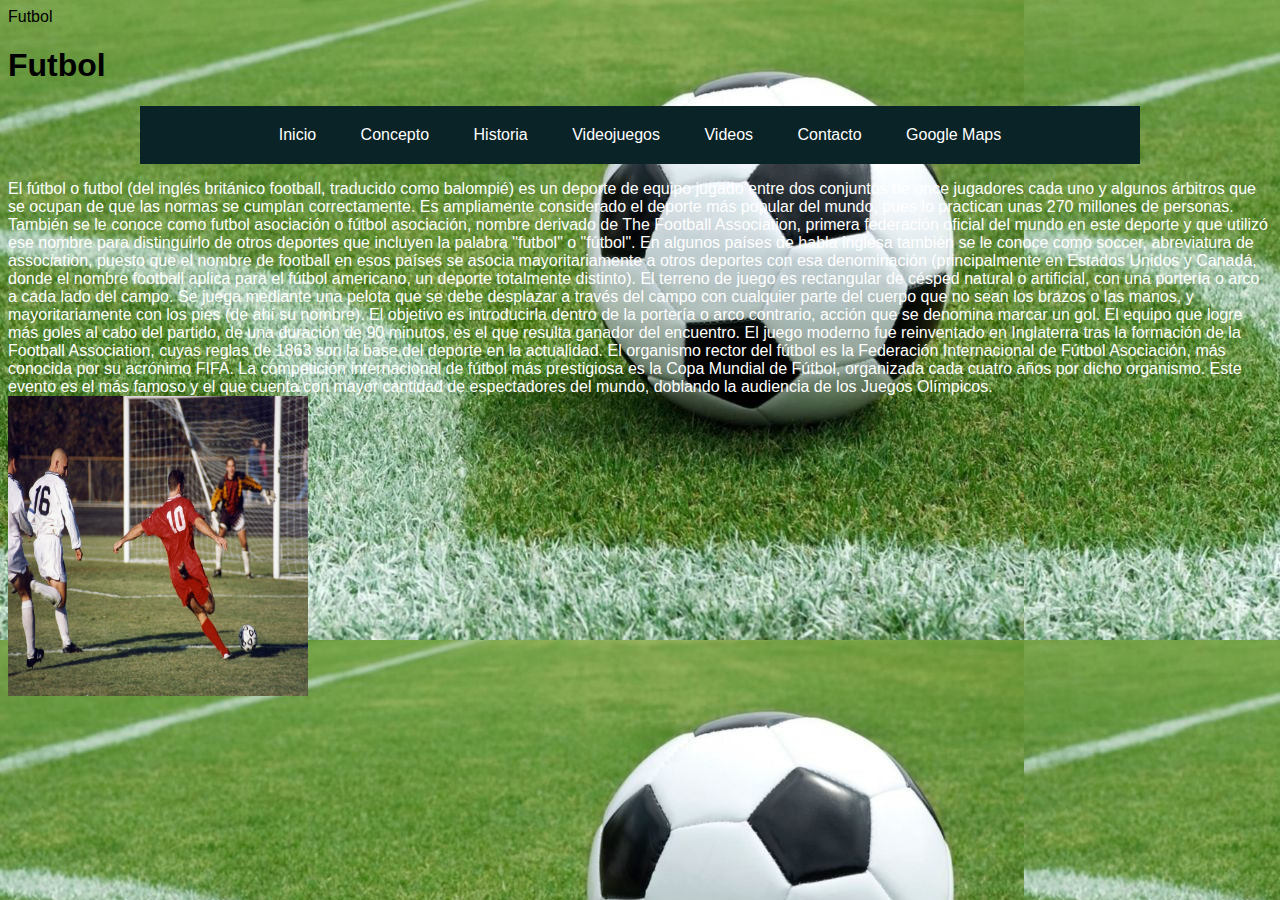
<file: Index/html/Concepto.html>
<!DOCTYPE html>
<html>
	<head>
		<meta charset="UTF-8">
        <link rel="stylesheet" type="text/css" href="../css/estilo concepto.css"
		<title>Futbol</title>
<html>
  <head>
        
        <h1> Futbol </h1>
	</head>
	<body>
        <nav>
		<ul class="menu">
        
			  <li><a href="../Index.html">Inicio</a></li>
			<li><a href="Concepto.html">Concepto</a></li>
			<li><a href="Historia.html">Historia</a></li>
            <li><a href="Videojuegos.html">Videojuegos</a></li>
            <li><a href="Videos.html">Videos</a></li>
            <li><a href="Formulario.html">Contacto</a></li>
            <li><a href="Google maps.html">Google Maps</a></li>
        </nav>

       <p> <font size="" color="#FFFFFF"> El fútbol o futbo​l (del inglés británico football, traducido como balompié)​ es un deporte de equipo jugado entre dos conjuntos de once jugadores cada uno y algunos árbitros que se ocupan de que las normas se cumplan correctamente. Es ampliamente considerado el deporte más popular del mundo, pues lo practican unas 270 millones de personas.​ También se le conoce como futbol asociación o fútbol asociación, nombre derivado de The Football Association, primera federación oficial del mundo en este deporte y que utilizó ese nombre para distinguirlo de otros deportes que incluyen la palabra "futbol" o "fútbol". En algunos países de habla inglesa también se le conoce como soccer, abreviatura de association, puesto que el nombre de football en esos países se asocia mayoritariamente a otros deportes con esa denominación (principalmente en Estados Unidos y Canadá, donde el nombre football aplica para el fútbol americano, un deporte totalmente distinto).

El terreno de juego es rectangular de césped natural o artificial, con una portería o arco a cada lado del campo. Se juega mediante una pelota que se debe desplazar a través del campo con cualquier parte del cuerpo que no sean los brazos o las manos, y mayoritariamente con los pies (de ahí su nombre). El objetivo es introducirla dentro de la portería o arco contrario, acción que se denomina marcar un gol. El equipo que logre más goles al cabo del partido, de una duración de 90 minutos, es el que resulta ganador del encuentro.

El juego moderno fue reinventado en Inglaterra tras la formación de la Football Association, cuyas reglas de 1863 son la base del deporte en la actualidad. El organismo rector del fútbol es la Federación Internacional de Fútbol Asociación, más conocida por su acrónimo FIFA. La competición internacional de fútbol más prestigiosa es la Copa Mundial de Fútbol, organizada cada cuatro años por dicho organismo. Este evento es el más famoso y el que cuenta con mayor cantidad de espectadores del mundo, doblando la audiencia de los Juegos Olímpicos.

<img src="../Imagenes/Futbol.jpg""  width="300px" height="300px"
        
       </p> </font>
	</body>
</html>

	</body>
</html>
</file>
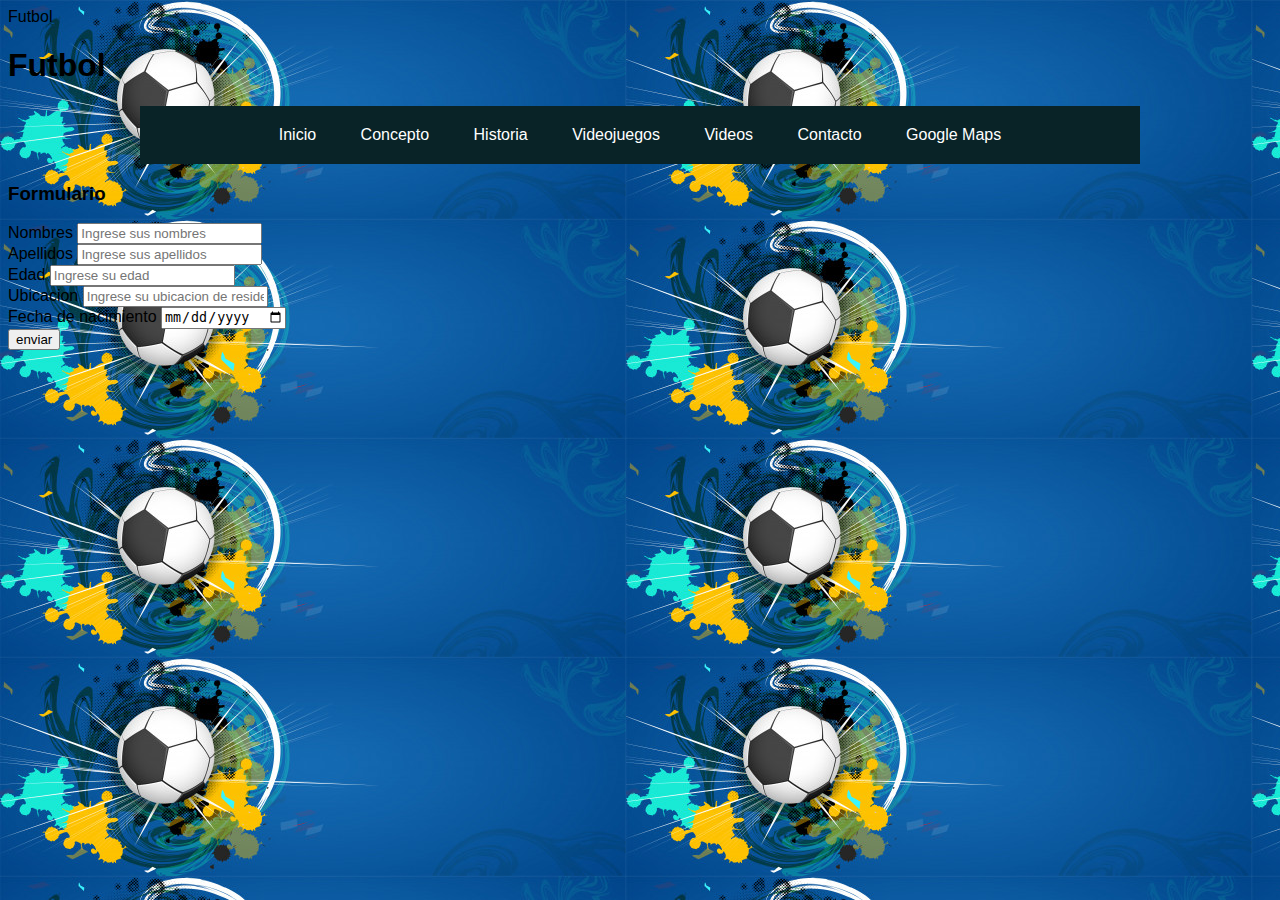
<file: Index/html/Formulario.html>
<!DOCTYPE html>
<html>
	<head>
		<meta charset="UTF-8">
        <link rel="stylesheet" type="text/css" href="../css/estilo formulario.css"
		<title>Futbol</title>
<html>
  <head>
        <h1> Futbol </h1>
        </div>
	</head>
	<body> 
    
         <nav>
		<ul class="menu">
              <li><a href="../Index.html">Inicio</a></li>
			<li><a href="Concepto.html">Concepto</a></li>
			<li><a href="Historia.html">Historia</a></li>
            <li><a href="Videojuegos.html">Videojuegos</a></li>
            <li><a href="Videos.html">Videos</a></li>
            <li><a href="Formulario.html">Contacto</a></li>
            <li><a href="Google maps.html">Google Maps</a></li>
        </nav>

            
  
            <section>
            <div>
            <h3>Formulario</h3>
            
                 <label>Nombres</label>
                 <input type="text" name="nombre" placeholder="Ingrese sus nombres"></br>
                 <label>Apellidos</label>
                 <input type="text" name="apellidos" placeholder="Ingrese sus apellidos"></br>
                 <label>Edad</label>
                 <input type="text" name="edad" placeholder="Ingrese su edad"></br>
                 <label>Ubicacion</label>
                 <input type="text" name="ubicacion" placeholder="Ingrese su ubicacion de residencia"></br>   
                 <label>Fecha de nacimiento</label>
                 <input type="date" name="fecha_nac"></br>
                  <input type="submit" name="enviar" value="enviar"   
                  <input type="submit" name="enviar" value="borrar"
                  
                 </select> </br>
            
            </div>
            
           </div>
           
           
           </section>
           
        
        
	</body>
</html>
</file>
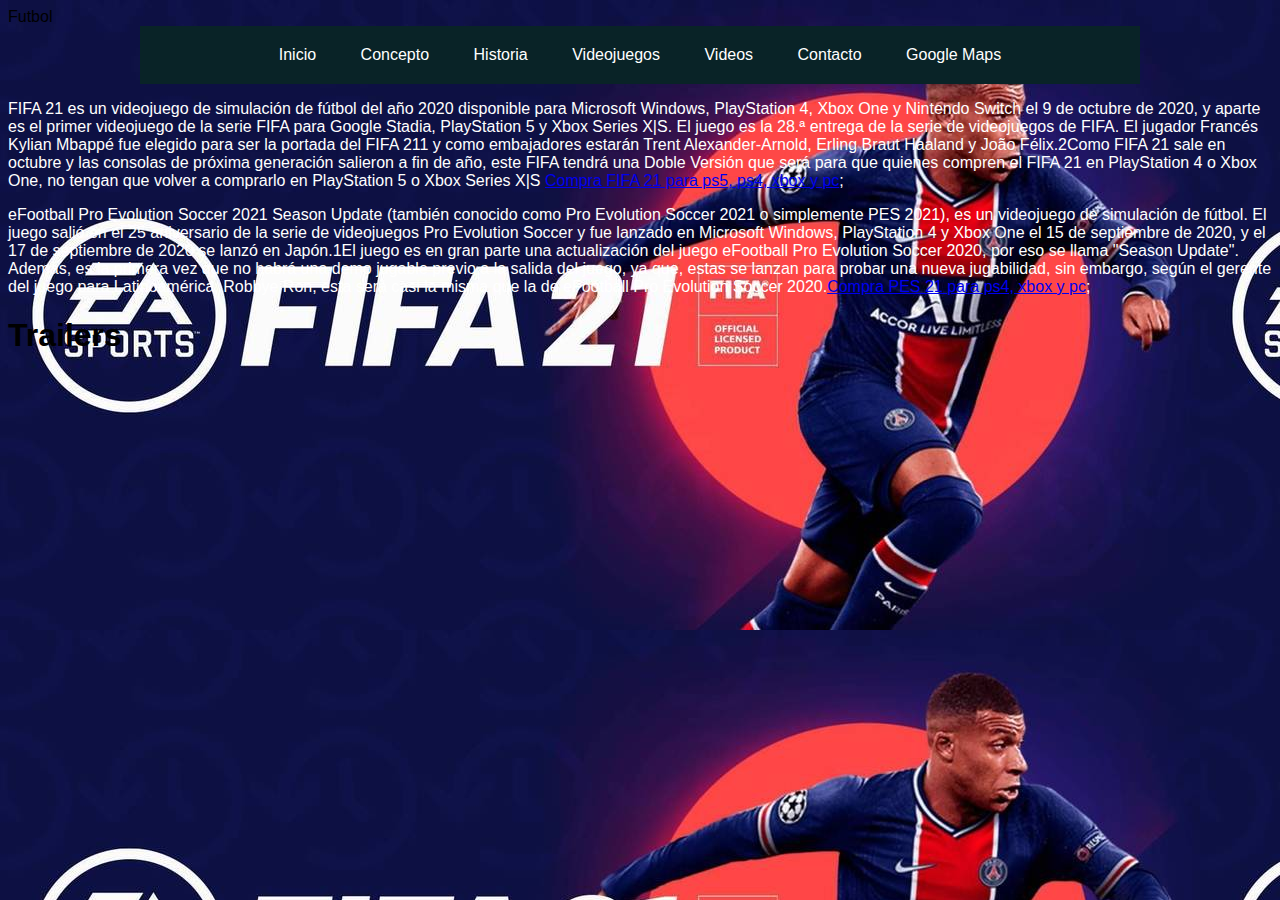
<file: Index/html/Videojuegos.html>
<!DOCTYPE html>
<html>
	<head>
		<meta charset="UTF-8">
		<title>Futbol</title>
<html>
  <head>
    <link rel="stylesheet" type="text/css" href="../css/estilo videojuegos.css"
          <h1> Futbol </h1>
	</head>
	<body>
        <nav>
		<ul class="menu">
          <li><a href="../Index.html">Inicio</a></li>
			<li><a href="Concepto.html">Concepto</a></li>
			<li><a href="Historia.html">Historia</a></li>
            <li><a href="Videojuegos.html">Videojuegos</a></li>
            <li><a href="Videos.html">Videos</a></li>
            <li><a href="Formulario.html">Contacto</a></li>
            <li><a href="Google maps.html">Google Maps</a></li>
        </nav>
            
           <p><font size="" color="#FFFFFF" <b>
           
           FIFA 21 es un videojuego de simulación de fútbol del año 2020 disponible para Microsoft Windows, PlayStation 4, Xbox One y Nintendo Switch el 9 de octubre de 2020, y aparte es el primer videojuego de la serie FIFA para Google Stadia, PlayStation 5 y Xbox Series X|S.

El juego es la 28.ª entrega de la serie de videojuegos de FIFA.

El jugador Francés Kylian Mbappé fue elegido para ser la portada del FIFA 211​ y como embajadores estarán Trent Alexander-Arnold, Erling Braut Haaland y João Félix.2​

Como FIFA 21 sale en octubre y las consolas de próxima generación salieron a fin de año, este FIFA tendrá una Doble Versión que será para que quienes compren el FIFA 21 en PlayStation 4 o Xbox One, no tengan que volver a comprarlo en PlayStation 5 o Xbox Series X|S <a href="https://www.ea.com/es-es/games/fifa/fifa-21">Compra FIFA 21 para ps5, ps4, xbox y pc</a>;


           </p> </font> </b>

           
           <p> <font size="" color="#FFFFFF" <b>


           eFootball Pro Evolution Soccer 2021 Season Update (también conocido como Pro Evolution Soccer 2021 o simplemente PES 2021), es un videojuego de simulación de fútbol.

El juego salió en el 25 aniversario de la serie de videojuegos Pro Evolution Soccer y fue lanzado en Microsoft Windows, PlayStation 4 y Xbox One el 15 de septiembre de 2020, y el 17 de septiembre de 2020 se lanzó en Japón.1​

El juego es en gran parte una actualización del juego eFootball Pro Evolution Soccer 2020, por eso se llama "Season Update".

Además, es la primera vez que no habrá una demo jugable previo a la salida del juego, ya que, estas se lanzan para probar una nueva jugabilidad, sin embargo, según el gerente del juego para Latinoamérica, Robbye Ron, esta será casi la misma que la de eFootball Pro Evolution Soccer 2020.<a href="https://www.konami.com/wepes/2021/eu/es/ps4/">Compra PES 21 para ps4, xbox y pc</a>;

           </p> </font>  </b>
           
      <h1><font size="6+" color="#000000"">Trailers</font></h1>
      
      <iframe width="560" height="315" src="https://www.youtube.com/embed/tuLAn9adQpI" frameborder="0" allow="accelerometer; autoplay; clipboard-write; encrypted-media; gyroscope; picture-in-picture" allowfullscreen></iframe>
      <iframe width="560" height="315" src="https://www.youtube.com/embed/GSXViWOyEO4" frameborder="0" allow="accelerometer; autoplay; clipboard-write; encrypted-media; gyroscope; picture-in-picture" allowfullscreen></iframe>
           
		</ul>
	</body>
</html>
</file>
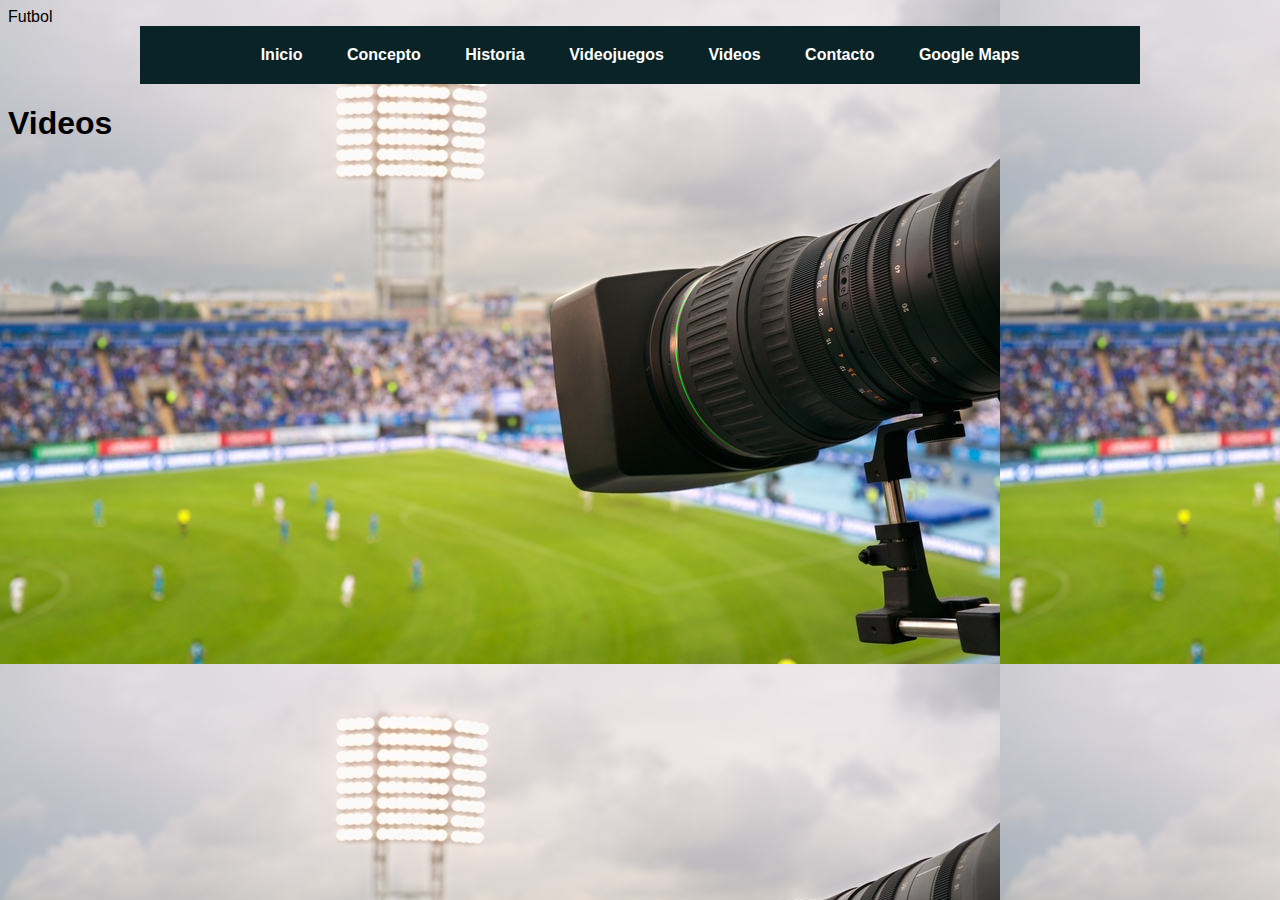
<file: Index/html/Videos.html>
<!DOCTYPE html>
<html>
	<head>
		<meta charset="UTF-8">
		<title>Futbol</title>
<html>
  <head>
    <link rel="stylesheet" type="text/css" href="../css/estilo videos.css";
          <h1> Futbol </h1>
	</head>
	<body>
         <nav>
		<ul class="menu">
        
         <strong>      <li><a href="../Index.html">Inicio</a></li>
			<li><a href="Concepto.html">Concepto</a></li>
			<li><a href="Historia.html">Historia</a></li>
            <li><a href="Videojuegos.html">Videojuegos</a></li>
            <li><a href="Videos.html">Videos</a></li>
            <li><a href="Formulario.html">Contacto</a></li>
            <li><a href="Google maps.html">Google Maps</a></li>
            </strong>
        </nav>
        <h1> Videos </h1>
 <iframe width="560" height="315" src="https://www.youtube.com/embed/qT9wJgAbvIs" frameborder="0" allow="accelerometer; autoplay; clipboard-write; encrypted-media; gyroscope; picture-in-picture" allowfullscreen></iframe>
 
 <iframe width="560" height="315" src="https://www.youtube.com/embed/HYT-i9iqkeU" frameborder="0" allow="accelerometer; autoplay; clipboard-write; encrypted-media; gyroscope; picture-in-picture" allowfullscreen></iframe>
</file>
<file: Index/css/estilo concepto.css>
body{
	background-image:url(../Imagenes/Concepto.jpg);
	
	font-family: arial, helvetica;
}

.menu{
	list-style: none;
	padding: 0;
	background: #092327;
	width: 90%;
	max-width: 1000px;
	margin: auto;
	text-align:center
}

.menu li a{
	text-decoration: none;
	color: white;
	padding: 20px;
	display: block;
}

.menu li{
	display: inline-block;
	text-align: center;
}

.menu li a:hover{
	background: #ef8354;
}
</file>
<file: Index/css/estilo formulario.css>
body{
	background-image:url(../Imagenes/Formulario.jpg);
	
	font-family: arial, helvetica;
}

.menu{
	list-style: none;
	padding: 0;
	background: #092327;
	width: 90%;
	max-width: 1000px;
	margin: auto;
	text-align:center
}

.menu li a{
	text-decoration: none;
	color: white;
	padding: 20px;
	display: block;
}

.menu li{
	display: inline-block;
	text-align: center;
}

.menu li a:hover{
	background: #ef8354;
}
</file>
<file: Index/css/estilo videojuegos.css>
body{ 
background-image: url(../Imagenes/fifa%203.jpg);
	
	font-family: arial, helvetica;
}

.menu{
	list-style: none;
	padding: 0;
	background: #092327;
	width: 90%;
	max-width: 1000px;
	margin: auto;
	text-align:center
}

.menu li a{
	text-decoration: none;
	color: white;
	padding: 20px;
	display: block;
}

.menu li{
	display: inline-block;
	text-align: center;
}

.menu li a:hover{
	background: #ef8354;
}
</file>
<file: Index/css/estilo videos.css>
body{ 
background-image: url(../Imagenes/Imagen%20videos.jpeg);
	
	font-family: arial, helvetica;
}

.menu{
	list-style: none;
	padding: 0;
	background: #092327;
	width: 90%;
	max-width: 1000px;
	margin: auto;
	text-align:center
}

.menu li a{
	text-decoration: none;
	color: white;
	padding: 20px;
	display: block;
}

.menu li{
	display: inline-block;
	text-align: center;
}

.menu li a:hover{
	background: #ef8354;
}
</file>
